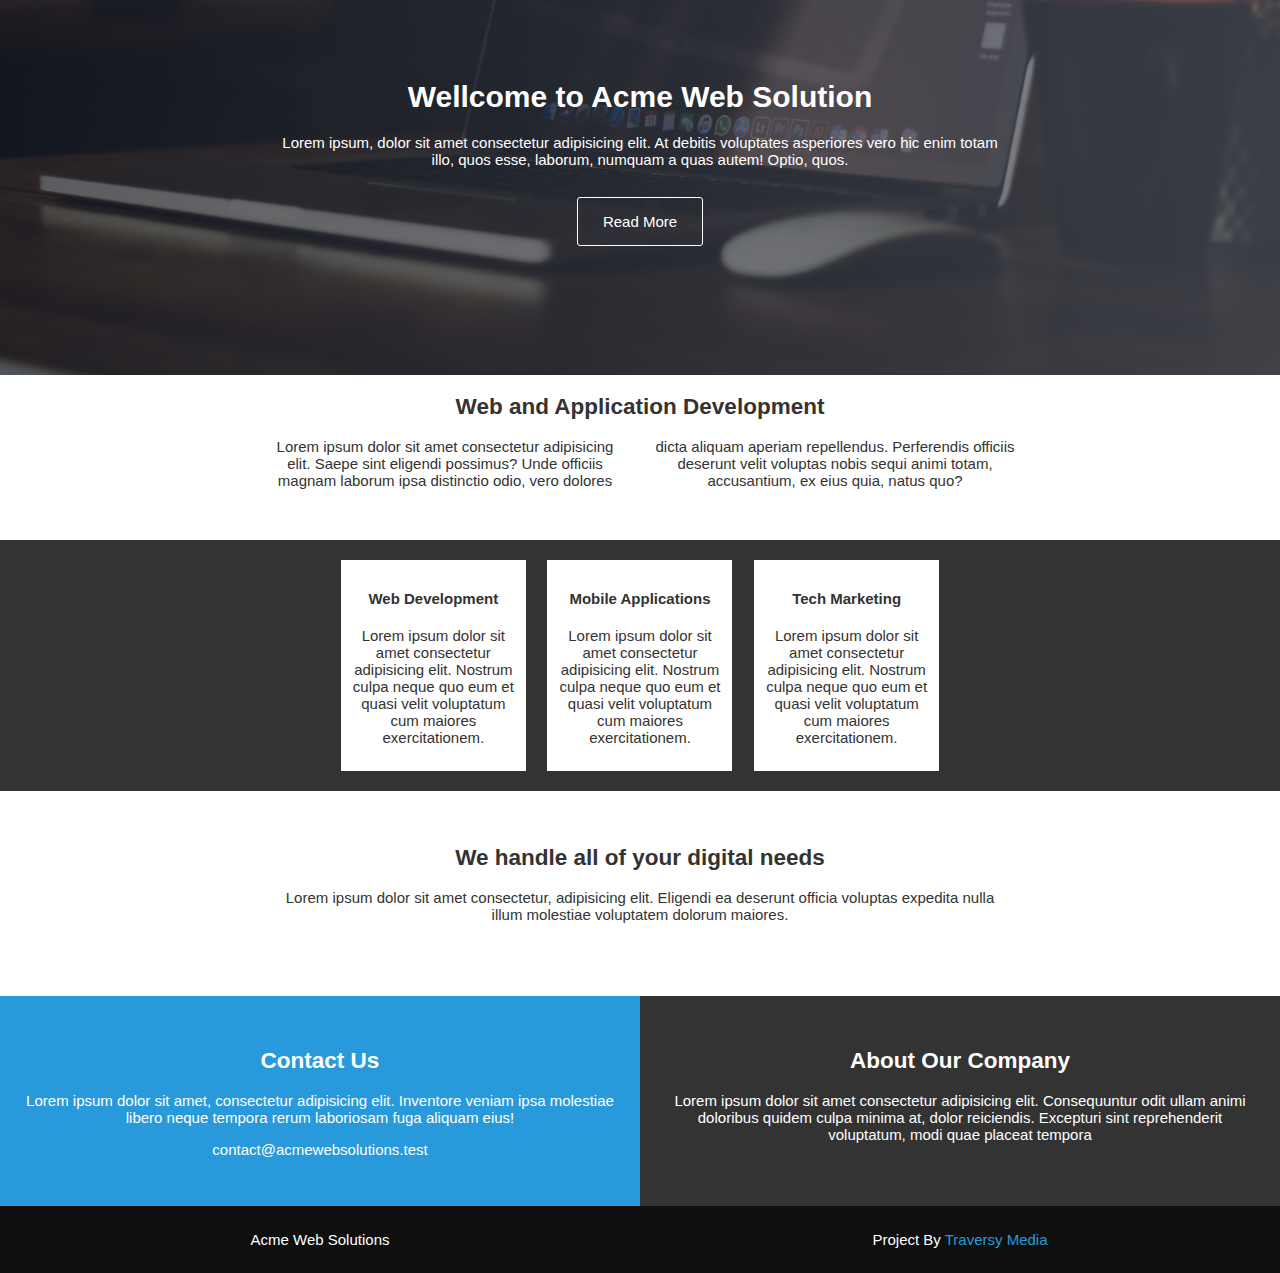
<file: index.html>
<html lang="en">
<head>
    <meta charset="UTF-8">
    <meta http-equiv="X-UA-Compatible" content="IE=edge">
    <meta name="viewport" content="width=device-width, initial-scale=1.0">
    <link rel="stylesheet" href="landingpage2.css">
    <title>Landing page with grid</title>
</head>
<body>
    <header>
     <div>
        <h1>Wellcome to Acme Web Solution</h1>
        <p>Lorem ipsum, dolor sit amet consectetur adipisicing elit. At debitis voluptates asperiores vero hic enim totam illo, quos esse, laborum, numquam a quas autem! Optio, quos.</p>
        <a href="">Read More</a>
     </div>
    </header>
    <main>
        <section class="section-1">
            <div class="content-wrap">
            <h2>Web and Application Development</h2>
            <p>Lorem ipsum dolor sit amet consectetur adipisicing elit. Saepe sint eligendi possimus? Unde
                officiis magnam laborum ipsa distinctio odio, vero dolores dicta aliquam aperiam repellendus.
                Perferendis officiis deserunt velit voluptas nobis sequi
                animi totam, accusantium, ex eius quia, natus quo? </p>
            </div>
        </section>
        <section class="section-2">
            <ul>
                <li>
                    <div>
                        <h4>Web Development</h4>
                        <p>Lorem ipsum dolor sit amet consectetur adipisicing elit. Nostrum culpa neque quo eum et quasi velit voluptatum cum maiores exercitationem.</p>
                    </div>
                </li>
                <li>
                    <div>
                        <h4>Mobile Applications</h4>
                        <p>Lorem ipsum dolor sit amet consectetur adipisicing elit. Nostrum culpa neque quo eum et quasi velit voluptatum cum maiores exercitationem.</p>
                    </div>
                </li>
                <li>
                    <div>
                        <h4>Tech Marketing</h4>
                        <p>Lorem ipsum dolor sit amet consectetur adipisicing elit. Nostrum culpa neque quo eum et quasi velit voluptatum cum maiores exercitationem.</p>
                    </div>
                </li>
            </ul>
        </section>
        <section class="section-3">
            <div>
                <h2>We handle all of your digital needs</h2>
                <p>Lorem ipsum dolor sit amet consectetur, adipisicing elit. Eligendi ea deserunt officia voluptas expedita nulla illum molestiae voluptatem dolorum maiores.</p>
            </div>
        </section>
        <section class="section-4">
            <div class="div-4-1">
                <h2>Contact Us</h2>
                <p>Lorem ipsum dolor sit amet, consectetur adipisicing elit. Inventore veniam ipsa molestiae libero neque tempora rerum laboriosam fuga aliquam eius!</p>
                <p>contact@acmewebsolutions.test</p>
            </div>
            <div class="div-4-2">
                <h2>About Our Company</h2>
                <p>Lorem ipsum dolor sit amet consectetur adipisicing elit. Consequuntur odit ullam animi doloribus quidem culpa minima at, dolor reiciendis. Excepturi sint reprehenderit voluptatum, modi quae placeat tempora</p>
            </div>
        </section>
        <section class="section-5">
            <div>
                <p>Acme Web Solutions</p>
            </div>
            <div>
                <p>Project By <a href="#">Traversy Media</a></p>
            </div>
        </section>
    </main>
</body>
</html>
</file>
<file: landingpage2.css>
body{
    margin: 0;
    font-family: 'Segoe UI', Tahoma, Geneva, Verdana, sans-serif;
    font-size: 15px;
    color: #333;
}
header{
    background-image: linear-gradient(to right,rgba(22, 22, 22, 0.678),rgba(78, 78, 78, 0.692)),url(image/pexels-hasan-albari-1229861.jpg);
    background-repeat: no-repeat;
    background-size: cover;
    background-position:bottom;
    color: #fff;
    height: 25em;
    text-align: center;
    display: grid;
    grid-template-columns: 1fr repeat(2, minmax(auto, 25em)) 1fr;
}
header div{
    grid-column: 2/4;
}
header h1{
    padding-top: 2em;
}
header p{
    padding: 0 7px;
    margin-bottom: 45px;
}
header a{
    text-decoration: none;
    border: 1px solid #fff;
    border-radius: 3px;
    color: #fff;
    padding: 15px 25px;
}
header a:hover{
    background-color: #fff;
    color:#333;
    border: 2px solid #333;
    outline: 1px solid #fff;
}
.section-1{
    background-color: #fff;
    text-align: center;
    height: 11em;
    color: #333;
    display: grid;
    grid-template-columns:1fr repeat(2,minmax(auto, 25em)) 1fr;
}
.content-wrap{
    grid-column: 2/4;
}
.section-1 p{
    column-width: auto;
    column-count: 2;
    column-gap: 2em;

}
.section-2{
    background-color: #333;
    display: grid;
    grid-template-columns: 1fr repeat(2,minmax(auto, 25em)) 1fr;
}
.section-2 ul{
    list-style-type: none;
    display: flex;
    justify-content: space-around;
    grid-column: 2/4;
    margin: 20px;
    padding-left: 3em;
    padding-right: 3em;
}
.section-2 div{
    width: 11em;
    background-color: #fff;   
    padding: 10px;
    text-align: center;
}
.section-3{
    height: 11em;
    padding: 20px;
    display: grid;
    grid-template-columns: 1fr minmax(auto,50em) 1fr;
}
.section-3 div{
    padding: 15px;
    grid-column: 2;
    text-align: center;
}
.section-4{
    color: #fff;
    display: grid;
    grid-template-columns: 1fr 1fr;
}
.div-4-1{
    background-color: rgb(40, 154, 219);
}
.div-4-2{
    background-color: #333;
    
}
.section-4 div{
    text-align: center;
    padding: 33px 18px;
}
.section-5{
    background-color: rgb(15, 15, 15);
    display: grid;
    grid-template-columns: 1fr 1fr;
}
.section-5 div{
    text-align: center;
    padding: 10px;
    color: #fff;
}
.section-5 a{
    text-decoration: none;
    color: rgb(40, 154, 219);
}

/* media query */

@media screen and (max-width:768px) {
    header h1{
        font-size: 25px;
    }
    .section-1{
        display: block;
        height: 17em;
    }
    .section-1 p{
        column-count: 1;
    }
    .section-2 ul{
        display: block;
    }
    .section-2 div{
        width: 100%;
        margin-top: 10px;
    }
    .section-2 div:last-child{
        margin-bottom: 10px;
    }
    .section-3{
        height: 15em;
    }
    .section-4{
        display: block;
    }
    .section-5{
        display: block;
    }
    .section-5 div{
        padding: 1px;
    }
}
</file>
